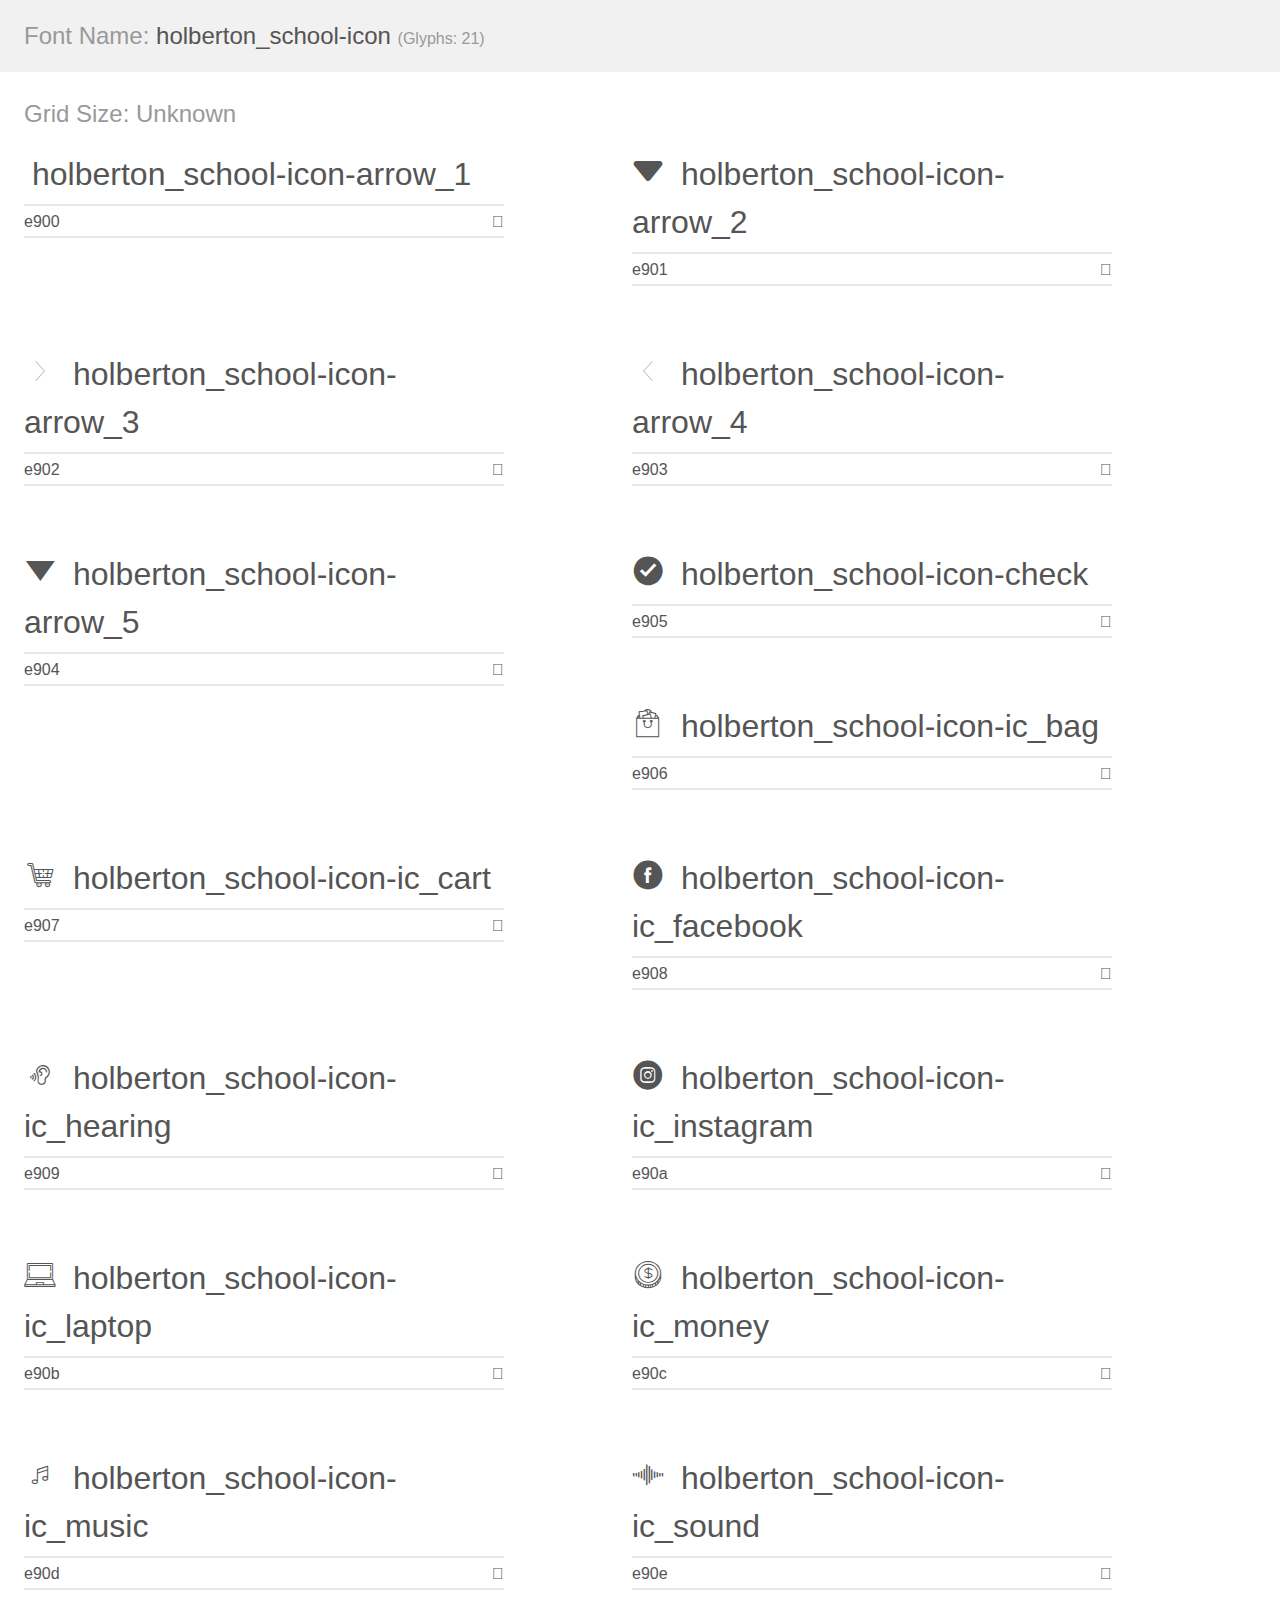
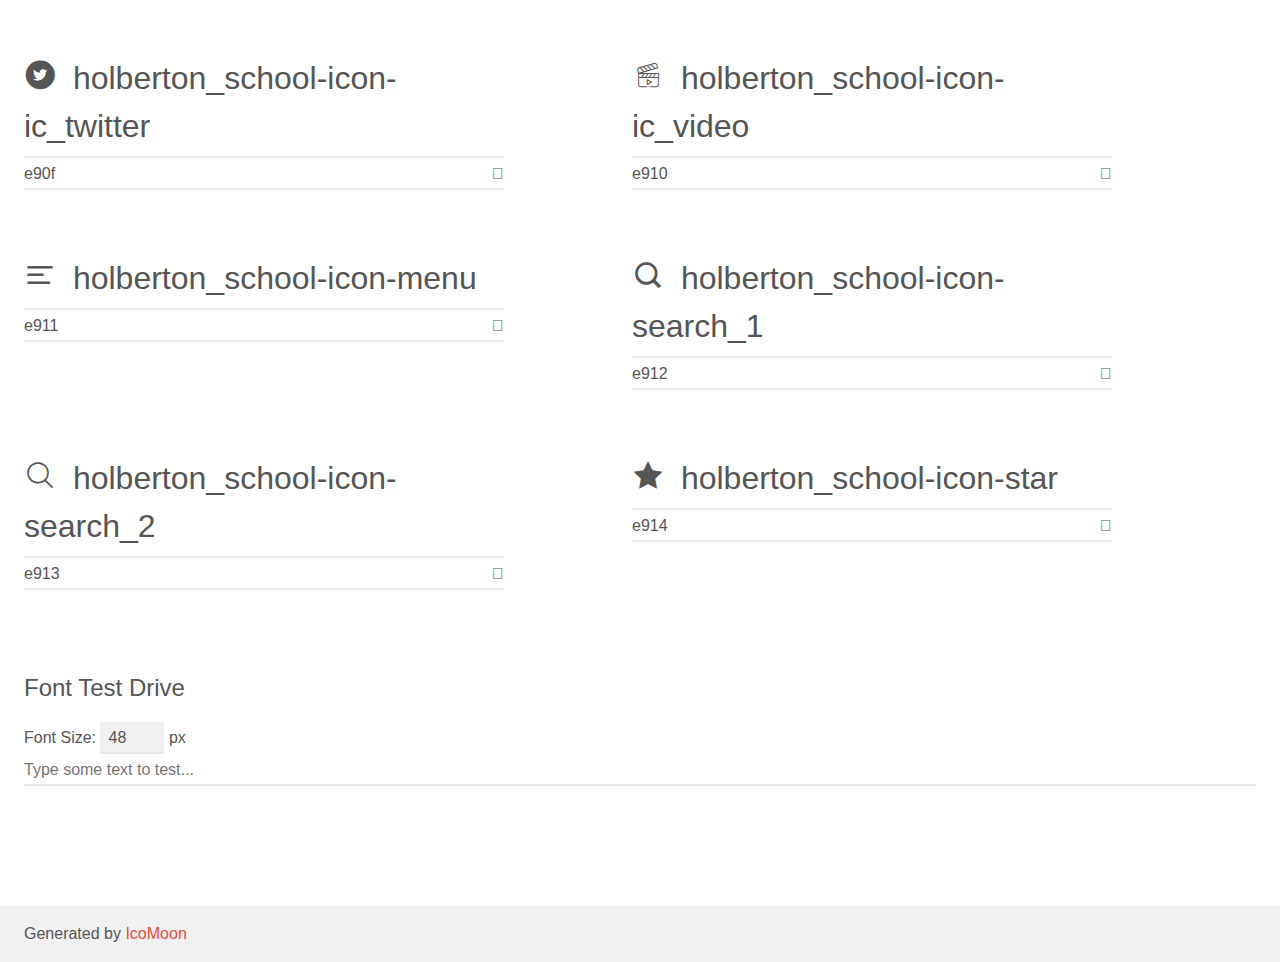
<file: headphones/holberton_school-icon/demo.html>
<!doctype html>
<html>
<head>
    <meta charset="utf-8">
    <title>IcoMoon Demo</title>
    <meta name="description" content="An Icon Font Generated By IcoMoon.io">
    <meta name="viewport" content="width=device-width, initial-scale=1">
    <link rel="stylesheet" href="demo-files/demo.css">
    <link rel="stylesheet" href="style.css"></head>
<body>
    <div class="bgc1 clearfix">
        <h1 class="mhmm mvm"><span class="fgc1">Font Name:</span> holberton_school-icon <small class="fgc1">(Glyphs:&nbsp;21)</small></h1>
    </div>
    <div class="clearfix mhl ptl">
        <h1 class="mvm mtn fgc1">Grid Size: Unknown</h1>
        <div class="glyph fs1">
            <div class="clearfix bshadow0 pbs">
                <span class="holberton_school-sound"></span>
                <span class="mls"> holberton_school-icon-arrow_1</span>
            </div>
            <fieldset class="fs0 size1of1 clearfix hidden-false">
                <input type="text" readonly value="e900" class="unit size1of2" />
                <input type="text" maxlength="1" readonly value="&#xe900;" class="unitRight size1of2 talign-right" />
            </fieldset>
            <div class="fs0 bshadow0 clearfix hidden-true">
                <span class="unit pvs fgc1">liga: </span>
                <input type="text" readonly value="" class="liga unitRight" />
            </div>
        </div>
        <div class="glyph fs1">
            <div class="clearfix bshadow0 pbs">
                <span class="holberton_school-icon-arrow_2"></span>
                <span class="mls"> holberton_school-icon-arrow_2</span>
            </div>
            <fieldset class="fs0 size1of1 clearfix hidden-false">
                <input type="text" readonly value="e901" class="unit size1of2" />
                <input type="text" maxlength="1" readonly value="&#xe901;" class="unitRight size1of2 talign-right" />
            </fieldset>
            <div class="fs0 bshadow0 clearfix hidden-true">
                <span class="unit pvs fgc1">liga: </span>
                <input type="text" readonly value="" class="liga unitRight" />
            </div>
        </div>
        <div class="glyph fs1">
            <div class="clearfix bshadow0 pbs">
                <span class="holberton_school-icon-arrow_3"></span>
                <span class="mls"> holberton_school-icon-arrow_3</span>
            </div>
            <fieldset class="fs0 size1of1 clearfix hidden-false">
                <input type="text" readonly value="e902" class="unit size1of2" />
                <input type="text" maxlength="1" readonly value="&#xe902;" class="unitRight size1of2 talign-right" />
            </fieldset>
            <div class="fs0 bshadow0 clearfix hidden-true">
                <span class="unit pvs fgc1">liga: </span>
                <input type="text" readonly value="" class="liga unitRight" />
            </div>
        </div>
        <div class="glyph fs1">
            <div class="clearfix bshadow0 pbs">
                <span class="holberton_school-icon-arrow_4"></span>
                <span class="mls"> holberton_school-icon-arrow_4</span>
            </div>
            <fieldset class="fs0 size1of1 clearfix hidden-false">
                <input type="text" readonly value="e903" class="unit size1of2" />
                <input type="text" maxlength="1" readonly value="&#xe903;" class="unitRight size1of2 talign-right" />
            </fieldset>
            <div class="fs0 bshadow0 clearfix hidden-true">
                <span class="unit pvs fgc1">liga: </span>
                <input type="text" readonly value="" class="liga unitRight" />
            </div>
        </div>
        <div class="glyph fs1">
            <div class="clearfix bshadow0 pbs">
                <span class="holberton_school-icon-arrow_5"></span>
                <span class="mls"> holberton_school-icon-arrow_5</span>
            </div>
            <fieldset class="fs0 size1of1 clearfix hidden-false">
                <input type="text" readonly value="e904" class="unit size1of2" />
                <input type="text" maxlength="1" readonly value="&#xe904;" class="unitRight size1of2 talign-right" />
            </fieldset>
            <div class="fs0 bshadow0 clearfix hidden-true">
                <span class="unit pvs fgc1">liga: </span>
                <input type="text" readonly value="" class="liga unitRight" />
            </div>
        </div>
        <div class="glyph fs1">
            <div class="clearfix bshadow0 pbs">
                <span class="holberton_school-icon-check"></span>
                <span class="mls"> holberton_school-icon-check</span>
            </div>
            <fieldset class="fs0 size1of1 clearfix hidden-false">
                <input type="text" readonly value="e905" class="unit size1of2" />
                <input type="text" maxlength="1" readonly value="&#xe905;" class="unitRight size1of2 talign-right" />
            </fieldset>
            <div class="fs0 bshadow0 clearfix hidden-true">
                <span class="unit pvs fgc1">liga: </span>
                <input type="text" readonly value="" class="liga unitRight" />
            </div>
        </div>
        <div class="glyph fs1">
            <div class="clearfix bshadow0 pbs">
                <span class="holberton_school-icon-ic_bag"></span>
                <span class="mls"> holberton_school-icon-ic_bag</span>
            </div>
            <fieldset class="fs0 size1of1 clearfix hidden-false">
                <input type="text" readonly value="e906" class="unit size1of2" />
                <input type="text" maxlength="1" readonly value="&#xe906;" class="unitRight size1of2 talign-right" />
            </fieldset>
            <div class="fs0 bshadow0 clearfix hidden-true">
                <span class="unit pvs fgc1">liga: </span>
                <input type="text" readonly value="" class="liga unitRight" />
            </div>
        </div>
        <div class="glyph fs1">
            <div class="clearfix bshadow0 pbs">
                <span class="holberton_school-icon-ic_cart"></span>
                <span class="mls"> holberton_school-icon-ic_cart</span>
            </div>
            <fieldset class="fs0 size1of1 clearfix hidden-false">
                <input type="text" readonly value="e907" class="unit size1of2" />
                <input type="text" maxlength="1" readonly value="&#xe907;" class="unitRight size1of2 talign-right" />
            </fieldset>
            <div class="fs0 bshadow0 clearfix hidden-true">
                <span class="unit pvs fgc1">liga: </span>
                <input type="text" readonly value="" class="liga unitRight" />
            </div>
        </div>
        <div class="glyph fs1">
            <div class="clearfix bshadow0 pbs">
                <span class="holberton_school-icon-ic_facebook"></span>
                <span class="mls"> holberton_school-icon-ic_facebook</span>
            </div>
            <fieldset class="fs0 size1of1 clearfix hidden-false">
                <input type="text" readonly value="e908" class="unit size1of2" />
                <input type="text" maxlength="1" readonly value="&#xe908;" class="unitRight size1of2 talign-right" />
            </fieldset>
            <div class="fs0 bshadow0 clearfix hidden-true">
                <span class="unit pvs fgc1">liga: </span>
                <input type="text" readonly value="" class="liga unitRight" />
            </div>
        </div>
        <div class="glyph fs1">
            <div class="clearfix bshadow0 pbs">
                <span class="holberton_school-icon-ic_hearing"></span>
                <span class="mls"> holberton_school-icon-ic_hearing</span>
            </div>
            <fieldset class="fs0 size1of1 clearfix hidden-false">
                <input type="text" readonly value="e909" class="unit size1of2" />
                <input type="text" maxlength="1" readonly value="&#xe909;" class="unitRight size1of2 talign-right" />
            </fieldset>
            <div class="fs0 bshadow0 clearfix hidden-true">
                <span class="unit pvs fgc1">liga: </span>
                <input type="text" readonly value="" class="liga unitRight" />
            </div>
        </div>
        <div class="glyph fs1">
            <div class="clearfix bshadow0 pbs">
                <span class="holberton_school-icon-ic_instagram"></span>
                <span class="mls"> holberton_school-icon-ic_instagram</span>
            </div>
            <fieldset class="fs0 size1of1 clearfix hidden-false">
                <input type="text" readonly value="e90a" class="unit size1of2" />
                <input type="text" maxlength="1" readonly value="&#xe90a;" class="unitRight size1of2 talign-right" />
            </fieldset>
            <div class="fs0 bshadow0 clearfix hidden-true">
                <span class="unit pvs fgc1">liga: </span>
                <input type="text" readonly value="" class="liga unitRight" />
            </div>
        </div>
        <div class="glyph fs1">
            <div class="clearfix bshadow0 pbs">
                <span class="holberton_school-icon-ic_laptop"></span>
                <span class="mls"> holberton_school-icon-ic_laptop</span>
            </div>
            <fieldset class="fs0 size1of1 clearfix hidden-false">
                <input type="text" readonly value="e90b" class="unit size1of2" />
                <input type="text" maxlength="1" readonly value="&#xe90b;" class="unitRight size1of2 talign-right" />
            </fieldset>
            <div class="fs0 bshadow0 clearfix hidden-true">
                <span class="unit pvs fgc1">liga: </span>
                <input type="text" readonly value="" class="liga unitRight" />
            </div>
        </div>
        <div class="glyph fs1">
            <div class="clearfix bshadow0 pbs">
                <span class="holberton_school-icon-ic_money"></span>
                <span class="mls"> holberton_school-icon-ic_money</span>
            </div>
            <fieldset class="fs0 size1of1 clearfix hidden-false">
                <input type="text" readonly value="e90c" class="unit size1of2" />
                <input type="text" maxlength="1" readonly value="&#xe90c;" class="unitRight size1of2 talign-right" />
            </fieldset>
            <div class="fs0 bshadow0 clearfix hidden-true">
                <span class="unit pvs fgc1">liga: </span>
                <input type="text" readonly value="" class="liga unitRight" />
            </div>
        </div>
        <div class="glyph fs1">
            <div class="clearfix bshadow0 pbs">
                <span class="holberton_school-icon-ic_music"></span>
                <span class="mls"> holberton_school-icon-ic_music</span>
            </div>
            <fieldset class="fs0 size1of1 clearfix hidden-false">
                <input type="text" readonly value="e90d" class="unit size1of2" />
                <input type="text" maxlength="1" readonly value="&#xe90d;" class="unitRight size1of2 talign-right" />
            </fieldset>
            <div class="fs0 bshadow0 clearfix hidden-true">
                <span class="unit pvs fgc1">liga: </span>
                <input type="text" readonly value="" class="liga unitRight" />
            </div>
        </div>
        <div class="glyph fs1">
            <div class="clearfix bshadow0 pbs">
                <span class="holberton_school-icon-ic_sound"></span>
                <span class="mls"> holberton_school-icon-ic_sound</span>
            </div>
            <fieldset class="fs0 size1of1 clearfix hidden-false">
                <input type="text" readonly value="e90e" class="unit size1of2" />
                <input type="text" maxlength="1" readonly value="&#xe90e;" class="unitRight size1of2 talign-right" />
            </fieldset>
            <div class="fs0 bshadow0 clearfix hidden-true">
                <span class="unit pvs fgc1">liga: </span>
                <input type="text" readonly value="" class="liga unitRight" />
            </div>
        </div>
        <div class="glyph fs1">
            <div class="clearfix bshadow0 pbs">
                <span class="holberton_school-icon-ic_twitter"></span>
                <span class="mls"> holberton_school-icon-ic_twitter</span>
            </div>
            <fieldset class="fs0 size1of1 clearfix hidden-false">
                <input type="text" readonly value="e90f" class="unit size1of2" />
                <input type="text" maxlength="1" readonly value="&#xe90f;" class="unitRight size1of2 talign-right" />
            </fieldset>
            <div class="fs0 bshadow0 clearfix hidden-true">
                <span class="unit pvs fgc1">liga: </span>
                <input type="text" readonly value="" class="liga unitRight" />
            </div>
        </div>
        <div class="glyph fs1">
            <div class="clearfix bshadow0 pbs">
                <span class="holberton_school-icon-ic_video"></span>
                <span class="mls"> holberton_school-icon-ic_video</span>
            </div>
            <fieldset class="fs0 size1of1 clearfix hidden-false">
                <input type="text" readonly value="e910" class="unit size1of2" />
                <input type="text" maxlength="1" readonly value="&#xe910;" class="unitRight size1of2 talign-right" />
            </fieldset>
            <div class="fs0 bshadow0 clearfix hidden-true">
                <span class="unit pvs fgc1">liga: </span>
                <input type="text" readonly value="" class="liga unitRight" />
            </div>
        </div>
        <div class="glyph fs1">
            <div class="clearfix bshadow0 pbs">
                <span class="holberton_school-icon-menu"></span>
                <span class="mls"> holberton_school-icon-menu</span>
            </div>
            <fieldset class="fs0 size1of1 clearfix hidden-false">
                <input type="text" readonly value="e911" class="unit size1of2" />
                <input type="text" maxlength="1" readonly value="&#xe911;" class="unitRight size1of2 talign-right" />
            </fieldset>
            <div class="fs0 bshadow0 clearfix hidden-true">
                <span class="unit pvs fgc1">liga: </span>
                <input type="text" readonly value="" class="liga unitRight" />
            </div>
        </div>
        <div class="glyph fs1">
            <div class="clearfix bshadow0 pbs">
                <span class="holberton_school-icon-search_1"></span>
                <span class="mls"> holberton_school-icon-search_1</span>
            </div>
            <fieldset class="fs0 size1of1 clearfix hidden-false">
                <input type="text" readonly value="e912" class="unit size1of2" />
                <input type="text" maxlength="1" readonly value="&#xe912;" class="unitRight size1of2 talign-right" />
            </fieldset>
            <div class="fs0 bshadow0 clearfix hidden-true">
                <span class="unit pvs fgc1">liga: </span>
                <input type="text" readonly value="" class="liga unitRight" />
            </div>
        </div>
        <div class="glyph fs1">
            <div class="clearfix bshadow0 pbs">
                <span class="holberton_school-icon-search_2"></span>
                <span class="mls"> holberton_school-icon-search_2</span>
            </div>
            <fieldset class="fs0 size1of1 clearfix hidden-false">
                <input type="text" readonly value="e913" class="unit size1of2" />
                <input type="text" maxlength="1" readonly value="&#xe913;" class="unitRight size1of2 talign-right" />
            </fieldset>
            <div class="fs0 bshadow0 clearfix hidden-true">
                <span class="unit pvs fgc1">liga: </span>
                <input type="text" readonly value="" class="liga unitRight" />
            </div>
        </div>
        <div class="glyph fs1">
            <div class="clearfix bshadow0 pbs">
                <span class="holberton_school-icon-star"></span>
                <span class="mls"> holberton_school-icon-star</span>
            </div>
            <fieldset class="fs0 size1of1 clearfix hidden-false">
                <input type="text" readonly value="e914" class="unit size1of2" />
                <input type="text" maxlength="1" readonly value="&#xe914;" class="unitRight size1of2 talign-right" />
            </fieldset>
            <div class="fs0 bshadow0 clearfix hidden-true">
                <span class="unit pvs fgc1">liga: </span>
                <input type="text" readonly value="" class="liga unitRight" />
            </div>
        </div>
    </div>

    <!--[if gt IE 8]><!-->
    <div class="mhl clearfix mbl">
        <h1>Font Test Drive</h1>
        <label>
            Font Size: <input id="fontSize" type="number" class="textbox0 mbm"
            min="8" value="48" />
            px
        </label>
        <input id="testText" type="text" class="phl size1of1 mvl"
        placeholder="Type some text to test..." value=""/>
        <div id="testDrive" class="holberton_school-icon-" style="font-family: holberton_school-icon">&nbsp;
        </div>
    </div>
    <!--<![endif]-->
    <div class="bgc1 clearfix">
        <p class="mhl">Generated by <a href="https://icomoon.io/app">IcoMoon</a></p>
    </div>

    <script src="demo-files/demo.js"></script>
</body>
</html>
</file>
<file: headphones/holberton_school-icon/demo-files/demo.css>
body {
  padding: 0;
  margin: 0;
  font-family: sans-serif;
  font-size: 1em;
  line-height: 1.5;
  color: #555;
  background: #fff;
}
h1 {
  font-size: 1.5em;
  font-weight: normal;
}
small {
  font-size: .66666667em;
}
a {
  color: #e74c3c;
  text-decoration: none;
}
a:hover, a:focus {
  box-shadow: 0 1px #e74c3c;
}
.bshadow0, input {
  box-shadow: inset 0 -2px #e7e7e7;
}
input:hover {
  box-shadow: inset 0 -2px #ccc;
}
input, fieldset {
  font-family: sans-serif;
  font-size: 1em;
  margin: 0;
  padding: 0;
  border: 0;
}
input {
  color: inherit;
  line-height: 1.5;
  height: 1.5em;
  padding: .25em 0;
}
input:focus {
  outline: none;
  box-shadow: inset 0 -2px #449fdb;
}
.glyph {
  font-size: 16px;
  width: 15em;
  padding-bottom: 1em;
  margin-right: 4em;
  margin-bottom: 1em;
  float: left;
  overflow: hidden;
}
.liga {
  width: 80%;
  width: calc(100% - 2.5em);
}
.talign-right {
  text-align: right;
}
.talign-center {
  text-align: center;
}
.bgc1 {
  background: #f1f1f1;
}
.fgc1 {
  color: #999;
}
.fgc0 {
  color: #000;
}
p {
  margin-top: 1em;
  margin-bottom: 1em;
}
.mvm {
  margin-top: .75em;
  margin-bottom: .75em;
}
.mtn {
  margin-top: 0;
}
.mtl, .mal {
  margin-top: 1.5em;
}
.mbl, .mal {
  margin-bottom: 1.5em;
}
.mal, .mhl {
  margin-left: 1.5em;
  margin-right: 1.5em;
}
.mhmm {
  margin-left: 1em;
  margin-right: 1em;
}
.mls {
  margin-left: .25em;
}
.ptl {
  padding-top: 1.5em;
}
.pbs, .pvs {
  padding-bottom: .25em;
}
.pvs, .pts {
  padding-top: .25em;
}
.unit {
  float: left;
}
.unitRight {
  float: right;
}
.size1of2 {
  width: 50%;
}
.size1of1 {
  width: 100%;
}
.clearfix:before, .clearfix:after {
  content: " ";
  display: table;
}
.clearfix:after {
  clear: both;
}
.hidden-true {
  display: none;
}
.textbox0 {
  width: 3em;
  background: #f1f1f1;
  padding: .25em .5em;
  line-height: 1.5;
  height: 1.5em;
}
#testDrive {
  display: block;
  padding-top: 24px;
  line-height: 1.5;
}
.fs0 {
  font-size: 16px;
}
.fs1 {
  font-size: 32px;
}
</file>
<file: headphones/holberton_school-icon/style.css>
@font-face {
  font-family: 'holberton_school-icon';
  src:  url('fonts/holberton_school-icon.eot?sq4eq4');
  src:  url('fonts/holberton_school-icon.eot?sq4eq4#iefix') format('embedded-opentype'),
    url('fonts/holberton_school-icon.ttf?sq4eq4') format('truetype'),
    url('fonts/holberton_school-icon.woff?sq4eq4') format('woff'),
    url('fonts/holberton_school-icon.svg?sq4eq4#holberton_school-icon') format('svg');
  font-weight: normal;
  font-style: normal;
  font-display: block;
}

[class^="holberton_school-icon-"], [class*=" holberton_school-icon-"] {
  /* use !important to prevent issues with browser extensions that change fonts */
  font-family: 'holberton_school-icon' !important;
  speak: none;
  font-style: normal;
  font-weight: normal;
  font-variant: normal;
  text-transform: none;
  line-height: 1;

  /* Better Font Rendering =========== */
  -webkit-font-smoothing: antialiased;
  -moz-osx-font-smoothing: grayscale;
}

.holberton_school-icon-arrow_1:before {
  content: "\e900";
}
.holberton_school-icon-arrow_2:before {
  content: "\e901";
}
.holberton_school-icon-arrow_3:before {
  content: "\e902";
}
.holberton_school-icon-arrow_4:before {
  content: "\e903";
}
.holberton_school-icon-arrow_5:before {
  content: "\e904";
}
.holberton_school-icon-check:before {
  content: "\e905";
}
.holberton_school-icon-ic_bag:before {
  content: "\e906";
}
.holberton_school-icon-ic_cart:before {
  content: "\e907";
}
.holberton_school-icon-ic_facebook:before {
  content: "\e908";
}
.holberton_school-icon-ic_hearing:before {
  content: "\e909";
}
.holberton_school-icon-ic_instagram:before {
  content: "\e90a";
}
.holberton_school-icon-ic_laptop:before {
  content: "\e90b";
}
.holberton_school-icon-ic_money:before {
  content: "\e90c";
}
.holberton_school-icon-ic_music:before {
  content: "\e90d";
}
.holberton_school-icon-ic_sound:before {
  content: "\e90e";
}
.holberton_school-icon-ic_twitter:before {
  content: "\e90f";
}
.holberton_school-icon-ic_video:before {
  content: "\e910";
}
.holberton_school-icon-menu:before {
  content: "\e911";
}
.holberton_school-icon-search_1:before {
  content: "\e912";
}
.holberton_school-icon-search_2:before {
  content: "\e913";
}
.holberton_school-icon-star:before {
  content: "\e914";
}
</file>
